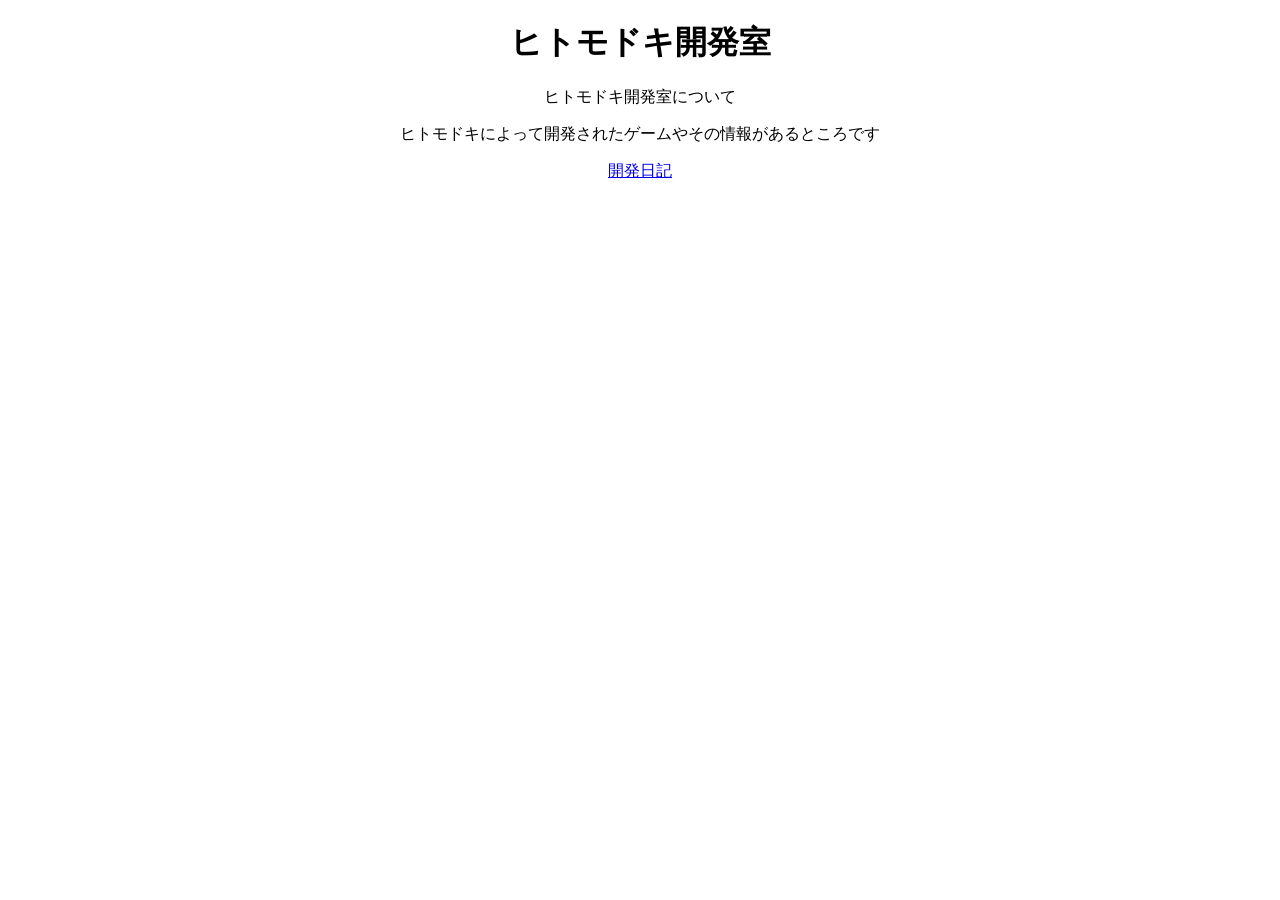
<file: index.html>
<!DOCTYPE html>
<html>
<head>
    <link rel="stylesheet" href="style.css">
</head>
    <title>ヒトモドキ開発室</title>
<body>
    <h1>ヒトモドキ開発室</h1>

    <p>ヒトモドキ開発室について</p>
    <p>ヒトモドキによって開発されたゲームやその情報があるところです</p>

    <a href="diary-main.html">開発日記</a>
</body>
</html>
</file>
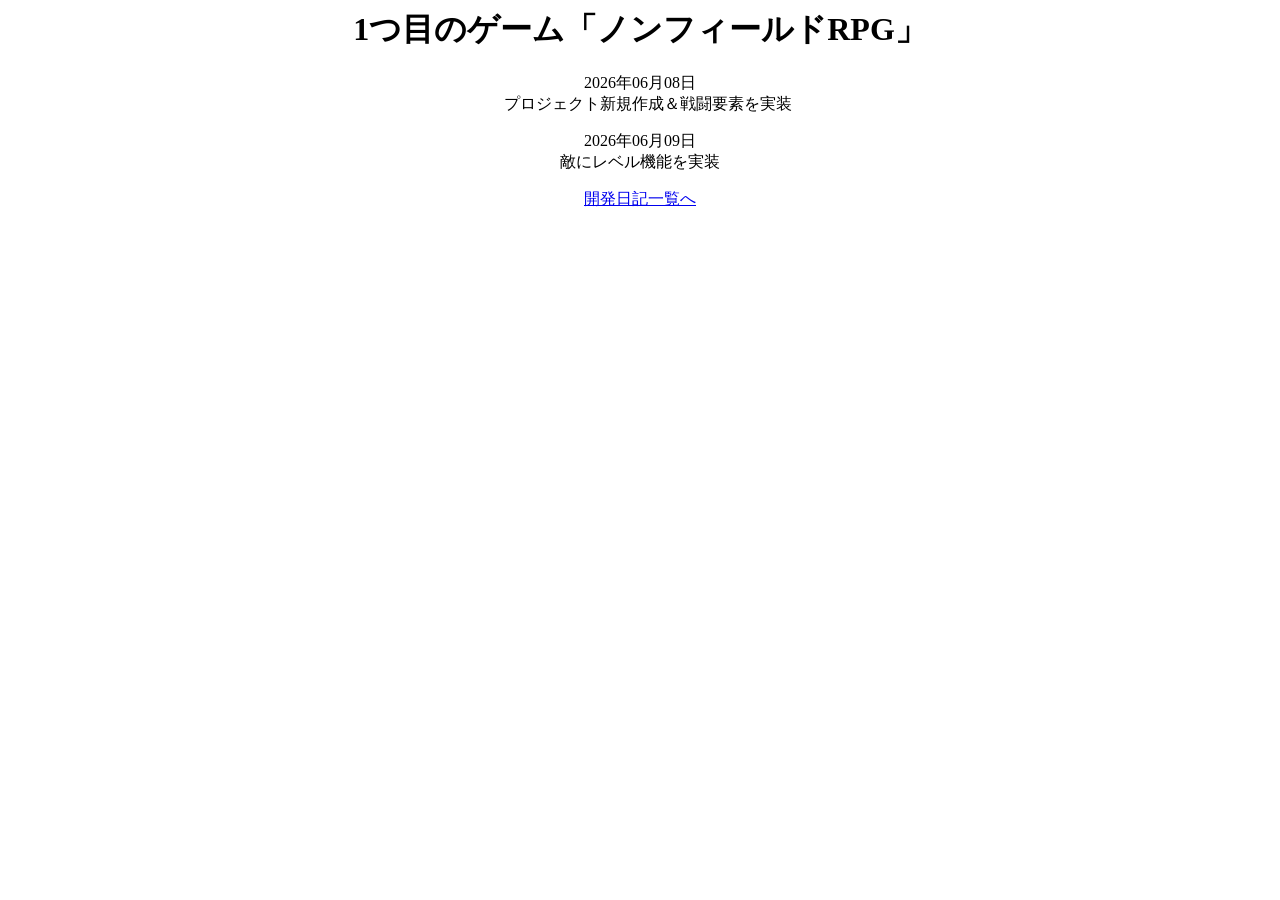
<file: diary-firstgame.html>
<title>1-ヒトモドキの開発日記</title>
<head>
    <link rel="stylesheet" href="style.css">
</head>
<body>
<h1>1つ目のゲーム「ノンフィールドRPG」</h1>

<p>2026年06月08日<br>
  　プロジェクト新規作成＆戦闘要素を実装</p>
    
<p>2026年06月09日<br>
    敵にレベル機能を実装</p>

<a href="diary-main.html">開発日記一覧へ</a>
</body>
</file>
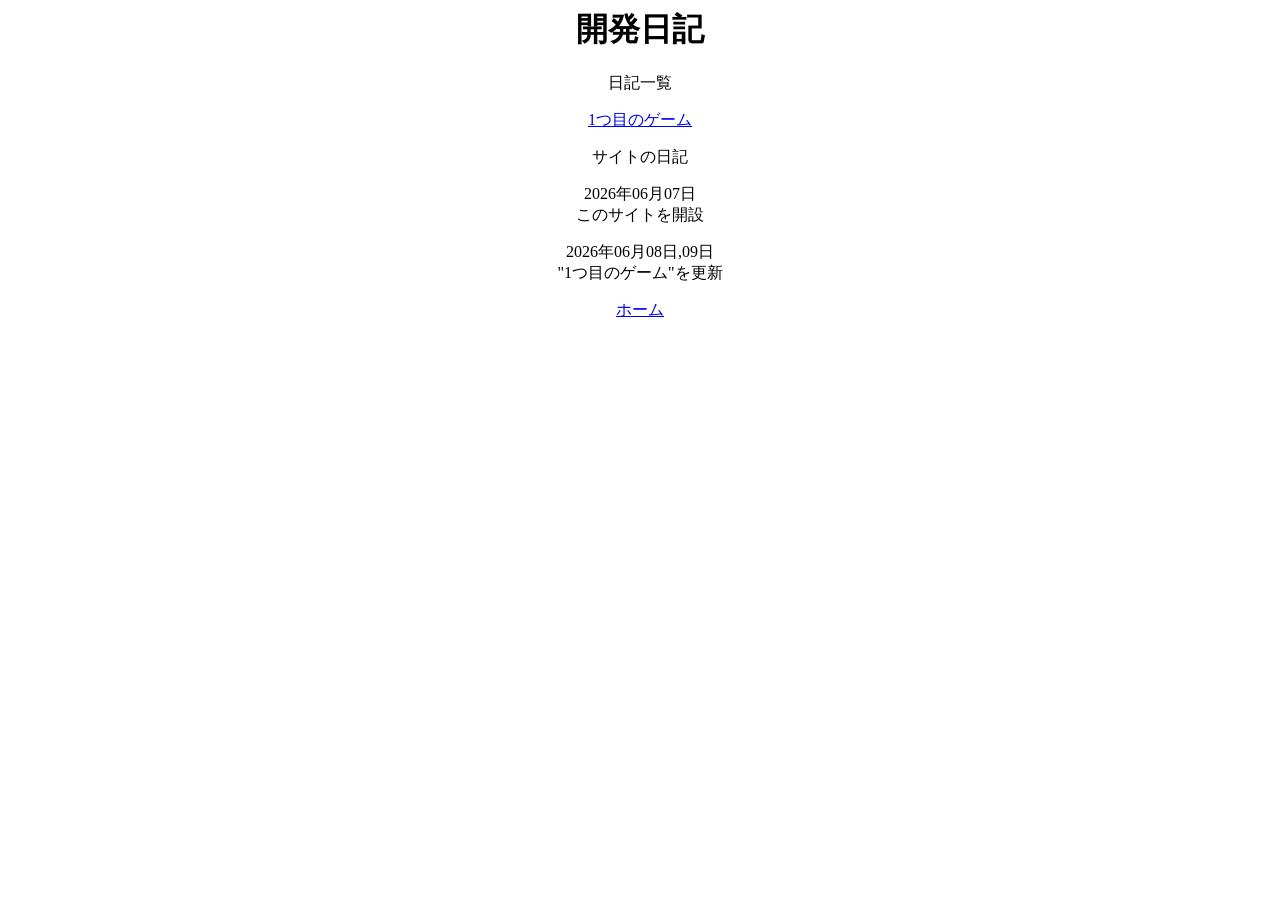
<file: diary-main.html>
<title>ヒトモドキの開発日記</title>
<head>
    <link rel="stylesheet" href="style.css">
</head>
<body>
    <h1>開発日記</h1>
    <p>日記一覧</p>
    <a href="diary-firstgame">1つ目のゲーム</a>
    <p>サイトの日記</p>
    <p>2026年06月07日<br>
        このサイトを開設</p>
    <p>2026年06月08日,09日<br>
        "1つ目のゲーム"を更新</p>
    <a href="index.html">ホーム</a>
</body>
</file>
<file: style.css>
h1
{
    text-align: center;
}

h3
{
    text-align: center;
}

p
{
    text-align: center;
}

a
{
    display: block;
    text-align: center;
}
</file>
